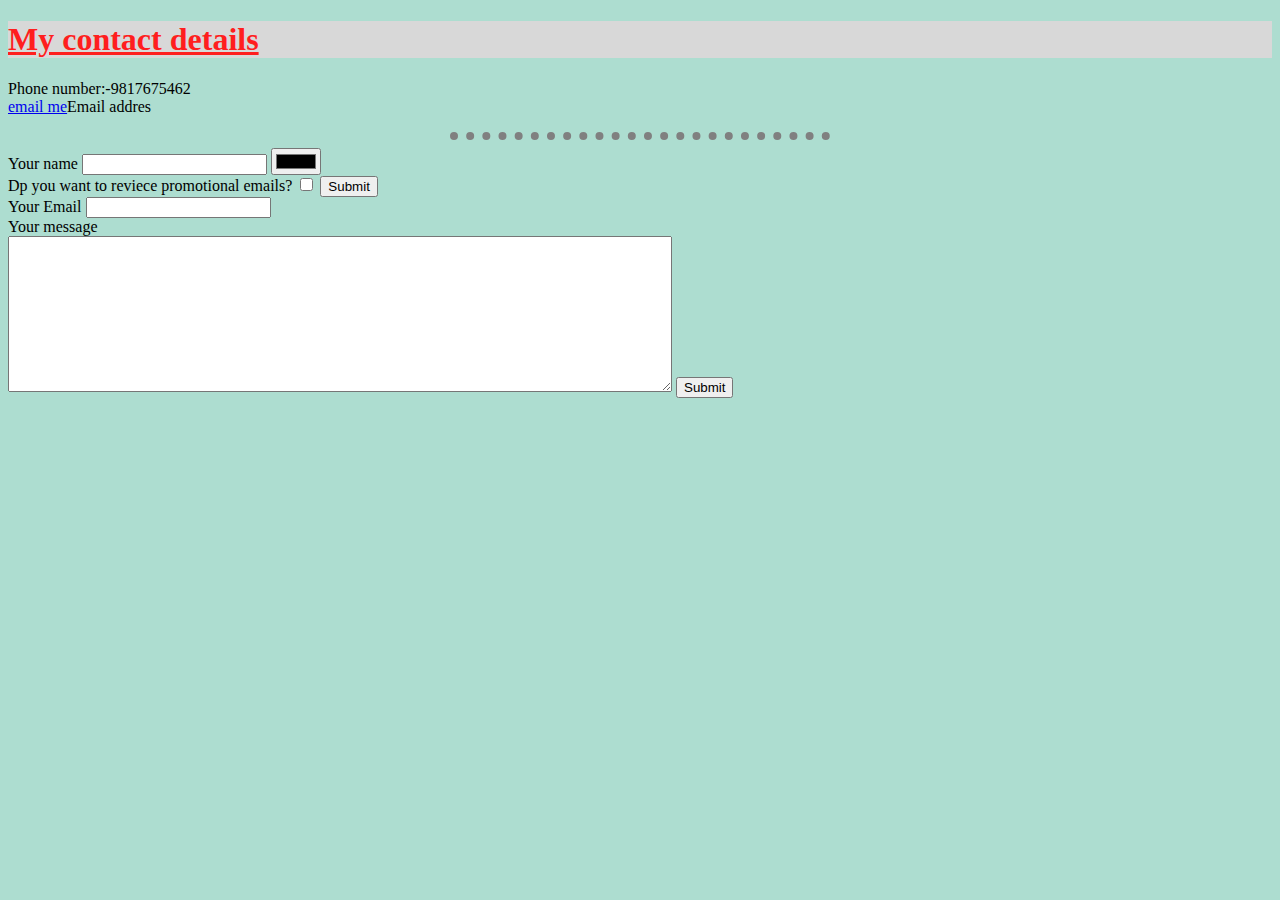
<file: contact.html>
<!DOCTYPE html>
<html lang="en" dir="ltr">
  <head>
    <meta charset="utf-8">
    <title></title>
        <link rel="stylesheet" href="styles.css">
  </head>
  <body>
    <h1>My contact details</h1>
    <p>Phone number:-9817675462 <br> <a href="<a href="mailto:f20212786@pilani.bits-pilani.ac.in">email me</a>Email addres</p>
<hr>
    <form action="mailto:vaivgupta0315@gmail.com" method="post" enctype="text/plain">
      <!-- action="index.html"  takes to index.html on submuitting -->
      <label>Your name</label>
      <input type="text" name="name" value="">
      <input type="color" name="" value="">
      <br>
      <label>Dp you want to reviece promotional emails?</label>
      <input type="checkbox" name="Yes/no" value="">
      <input type="submit" name="">
      <br>
      <label>Your Email</label>
      <input type="email" name="email" value="">
      <br>
      <label>Your message</label>
      <br>
      <textarea name="message" rows="10" cols="80"></textarea>
      <input type="submit" name="">
    </form>
  </body>
</html>
</file>
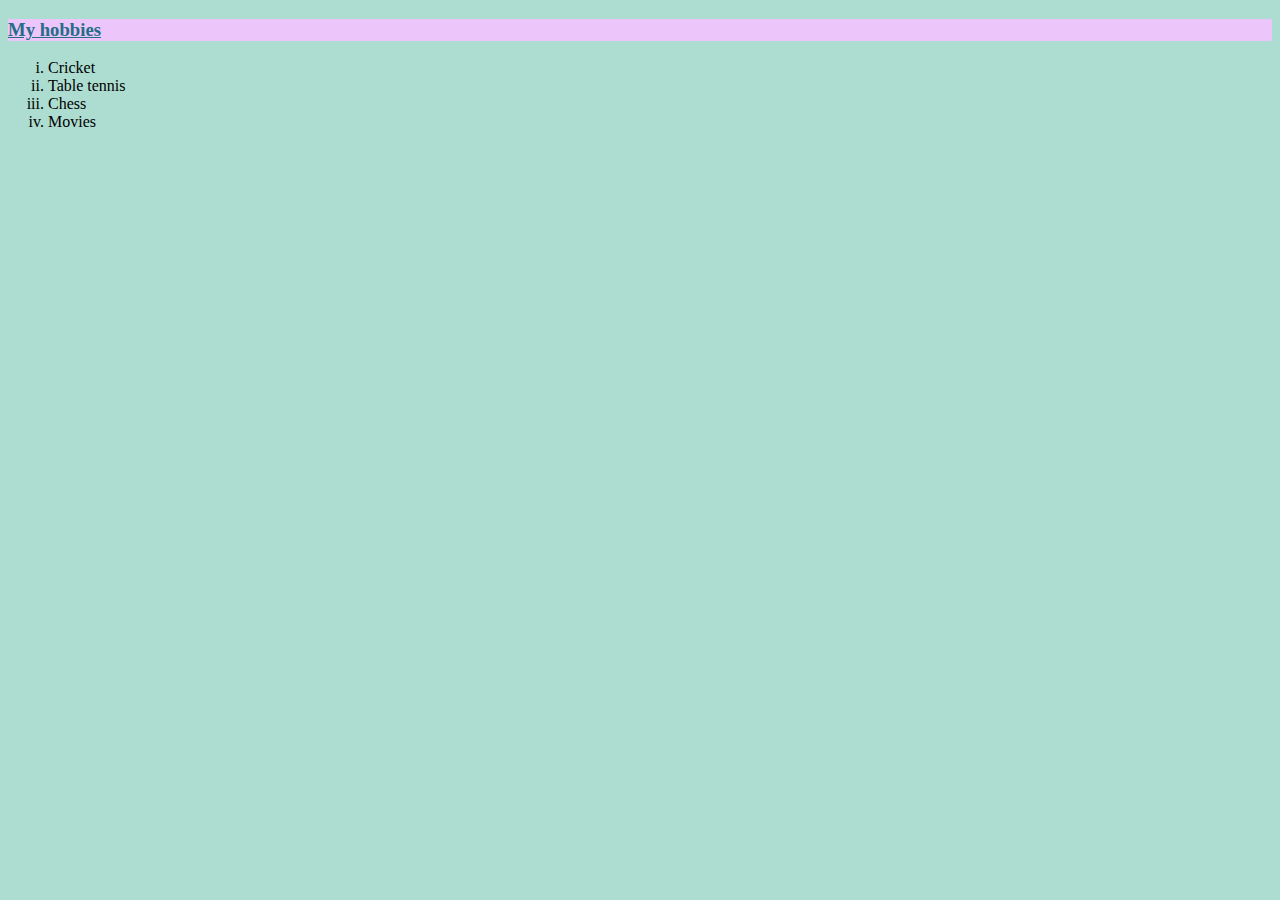
<file: hobbies.html>
<!DOCTYPE html>
<html lang="en" dir="ltr">
  <head>
    <meta charset="utf-8">
    <title></title>
    <link rel="stylesheet" href="styles.css">
  </head>
  <body>
    <h3>My hobbies</h3>
    <ol type="i">
      <li>Cricket</li>
      <li>Table tennis </li>
      <li>Chess</li>
      <li>Movies</li>
    </ol>

  </body>
</html>
</file>
<file: styles.css>
body
{
   background-color: #ADDDD0;

}
hr
{
background-color:none;
border-style:dotted none none none;
border-width:8px;
width:30%;
}
img{
  height:100px;
  width:100px;
}
h1
{
  width:100%;
  background-color:#D8D8D8 ;
 text-decoration: underline;
 color:#FF1E1E;
}
h3
{
  width:100%;
  background-color:#ECC5FB;
  text-decoration: underline;
 color:#256D85;
}
</file>
